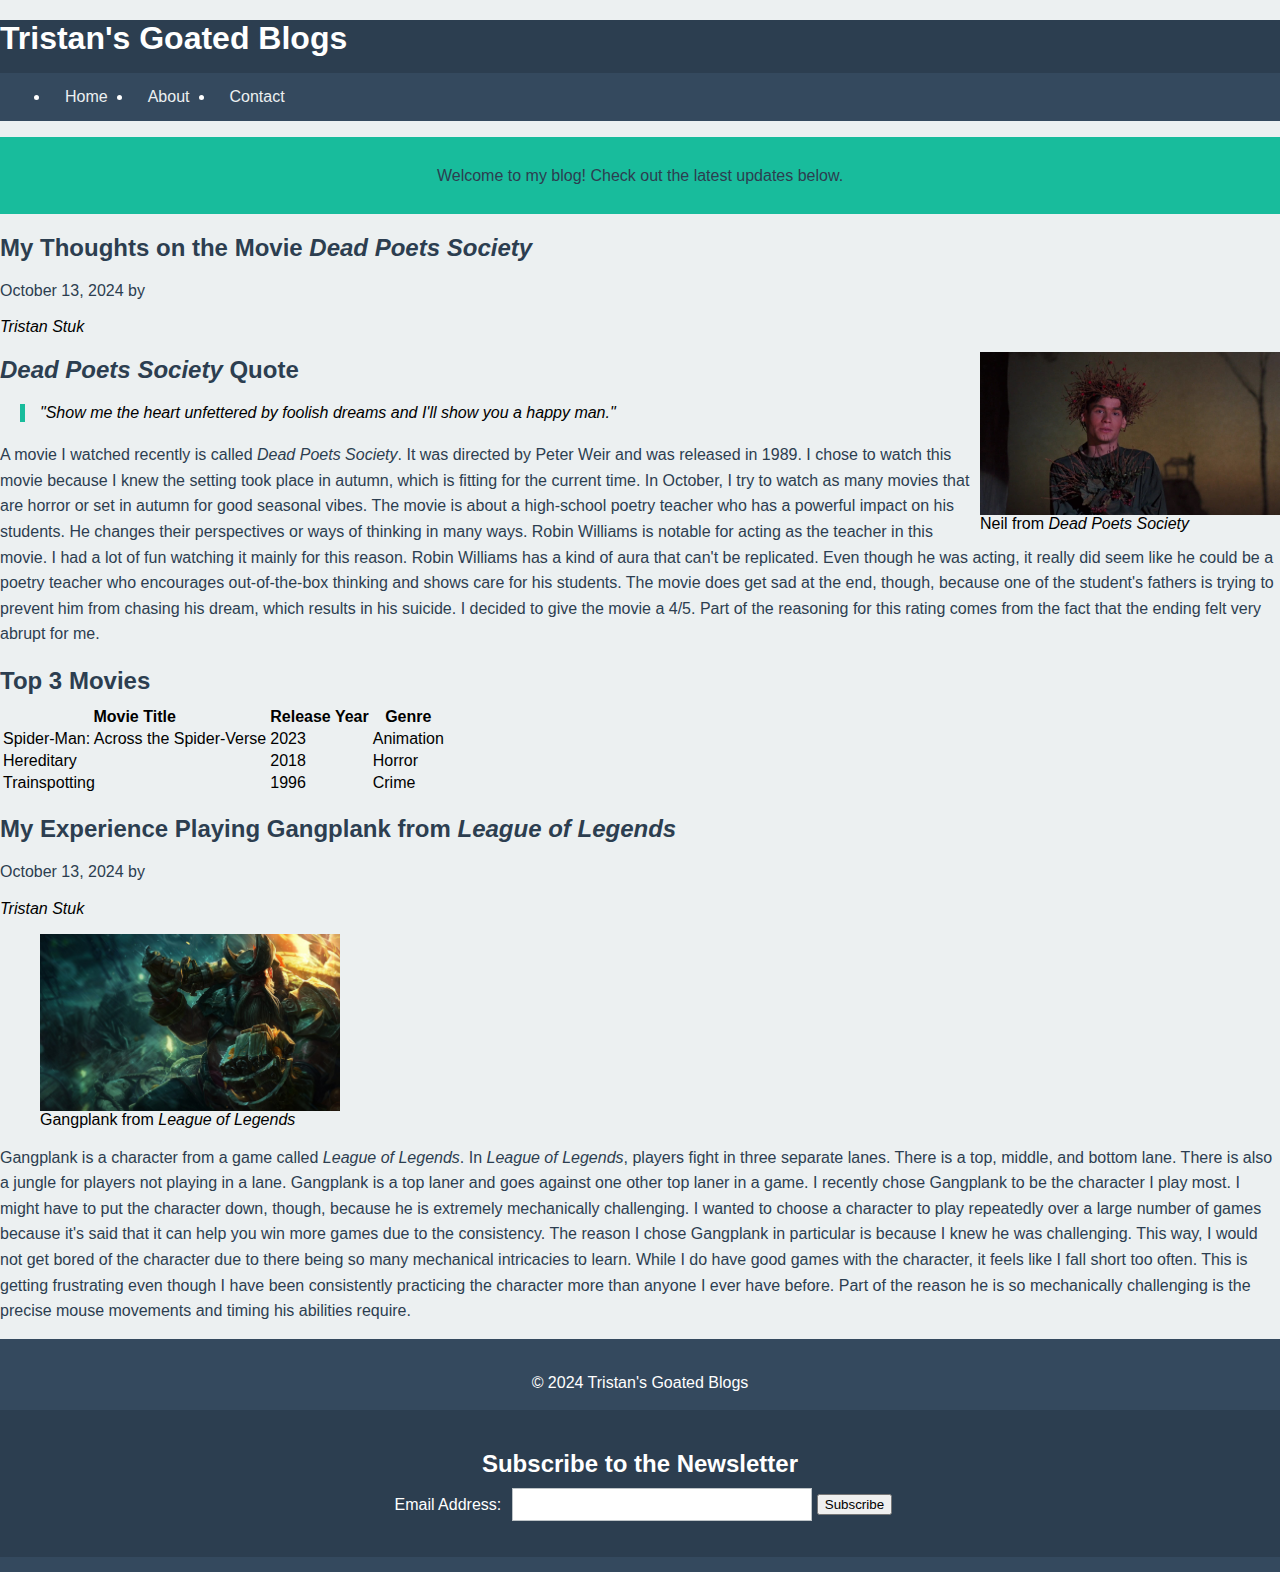
<file: index.html>
<html lang="en">
<head>
  <meta charset="UTF-8"> 
  <meta name="viewport" content="width=device-width, initial-scale=1.0"> 
  <title>Blog Posts</title> 
  <link rel="stylesheet" href="style.css">
</head>
<body>
  <header>
    <h1>Tristan's Goated Blogs</h1>
    <nav>
      <ul>
        <li><a href="index.html">Home</a></li>
        <li><a href="about.html">About</a></li>
        <li><a href="contact.html">Contact</a></li>
      </ul>
    </nav>
  </header>

  <div id="special-announcement">
    <p>Welcome to my blog! Check out the latest updates below.</p>
  </div>

  <main>
    <article>
      <h2>My Thoughts on the Movie <cite>Dead Poets Society</cite></h2>
      <p>
        <time datetime="2024-10-13">October 13, 2024</time> by <address>Tristan Stuk</address>
      </p>
      <figure class="float-image">
        <img src="images/deadpoetsociety.jpg" alt="Neil from Dead Poets Society">
        <figcaption>Neil from <cite>Dead Poets Society</cite></figcaption>
      </figure>

      <section>
        <h2><cite>Dead Poets Society</cite> Quote</h2>
        
        <blockquote>
          "Show me the heart unfettered by foolish dreams and I'll show you a happy man."
        </blockquote>
        
      </section>

      <p>A movie I watched recently is called <cite>Dead Poets Society</cite>. It was directed by Peter Weir and was released in 1989. 
        I chose to watch this movie because I knew the setting took place in autumn, which is fitting for the current time. 
        In October, I try to watch as many movies that are horror or set in autumn for good seasonal vibes. The movie is about a high-school poetry teacher who has a powerful impact on his students. 
        He changes their perspectives or ways of thinking in many ways. Robin Williams is notable for acting as the teacher in this movie. I had a lot of fun watching it mainly for this reason. 
        Robin Williams has a kind of aura that can't be replicated. Even though he was acting, it really did seem like he could be a poetry teacher who encourages out-of-the-box thinking and shows care 
        for his students. The movie does get sad at the end, though, because one of the student's fathers is trying to prevent him from chasing his dream, which results in his suicide. I decided 
        to give the movie a 4/5. Part of the reasoning for this rating comes from the fact that the ending felt very abrupt for me.</p>
    </article>

    <section>
      <h2>Top 3 Movies</h2>
      <table>
        <thead>
          <tr>
            <th>Movie Title</th>
            <th>Release Year</th>
            <th>Genre</th>
          </tr>
        </thead>
        <tbody>
          <tr>
            <td>Spider-Man: Across the Spider-Verse</td>
            <td>2023</td>
            <td>Animation</td>
          </tr>
          <tr>
            <td>Hereditary</td>
            <td>2018</td>
            <td>Horror</td>
          </tr>
          <tr>
            <td>Trainspotting</td>
            <td>1996</td>
            <td>Crime</td>
          </tr>
        </tbody>
      </table>
    </section>

    <article>
      <h2>My Experience Playing Gangplank from <cite>League of Legends</cite></h2>
      <p>
        <time datetime="2024-10-13">October 13, 2024</time> by <address>Tristan Stuk</address>
      </p>
      <figure>
        <img src="images/gangplank.jpg" alt="Gangplank from League of Legends" class="responsive-image">
        <figcaption>Gangplank from <cite>League of Legends</cite></figcaption>
      </figure>
      <p>Gangplank is a character from a game called <cite>League of Legends</cite>. In <cite>League of Legends</cite>, players fight in three separate lanes. 
        There is a top, middle, and bottom lane. There is also a jungle for players not playing in a lane. Gangplank is a top laner and goes against one other top laner in a game. 
        I recently chose Gangplank to be the character I play most. I might have to put the character down, though, because he is extremely mechanically challenging. 
        I wanted to choose a character to play repeatedly over a large number of games because it's said that it can help you win more games due to the consistency. 
        The reason I chose Gangplank in particular is because I knew he was challenging. This way, I would not get bored of the character due to there being so many mechanical intricacies to learn. 
        While I do have good games with the character, it feels like I fall short too often. This is getting frustrating even though I have been consistently practicing the character 
        more than anyone I ever have before. Part of the reason he is so mechanically challenging is the precise mouse movements and timing his abilities require.</p>
    </article>
  </main>

  <footer>
    <p>&copy; 2024 Tristan's Goated Blogs</p>
    <section id="newsletter">
      <h2>Subscribe to the Newsletter</h2>
      <form action="#" method="post">
        <label for="email">Email Address:</label>
        <input type="email" id="email" name="email" required>
        <button type="submit">Subscribe</button>
      </form>
    </section>
  </footer>

  <style>
    .responsive-image {
      width: 300px;
      height: auto;
    }
    body {
      font-family: Arial, sans-serif;
    }
  </style>

</body>
</html>
</file>
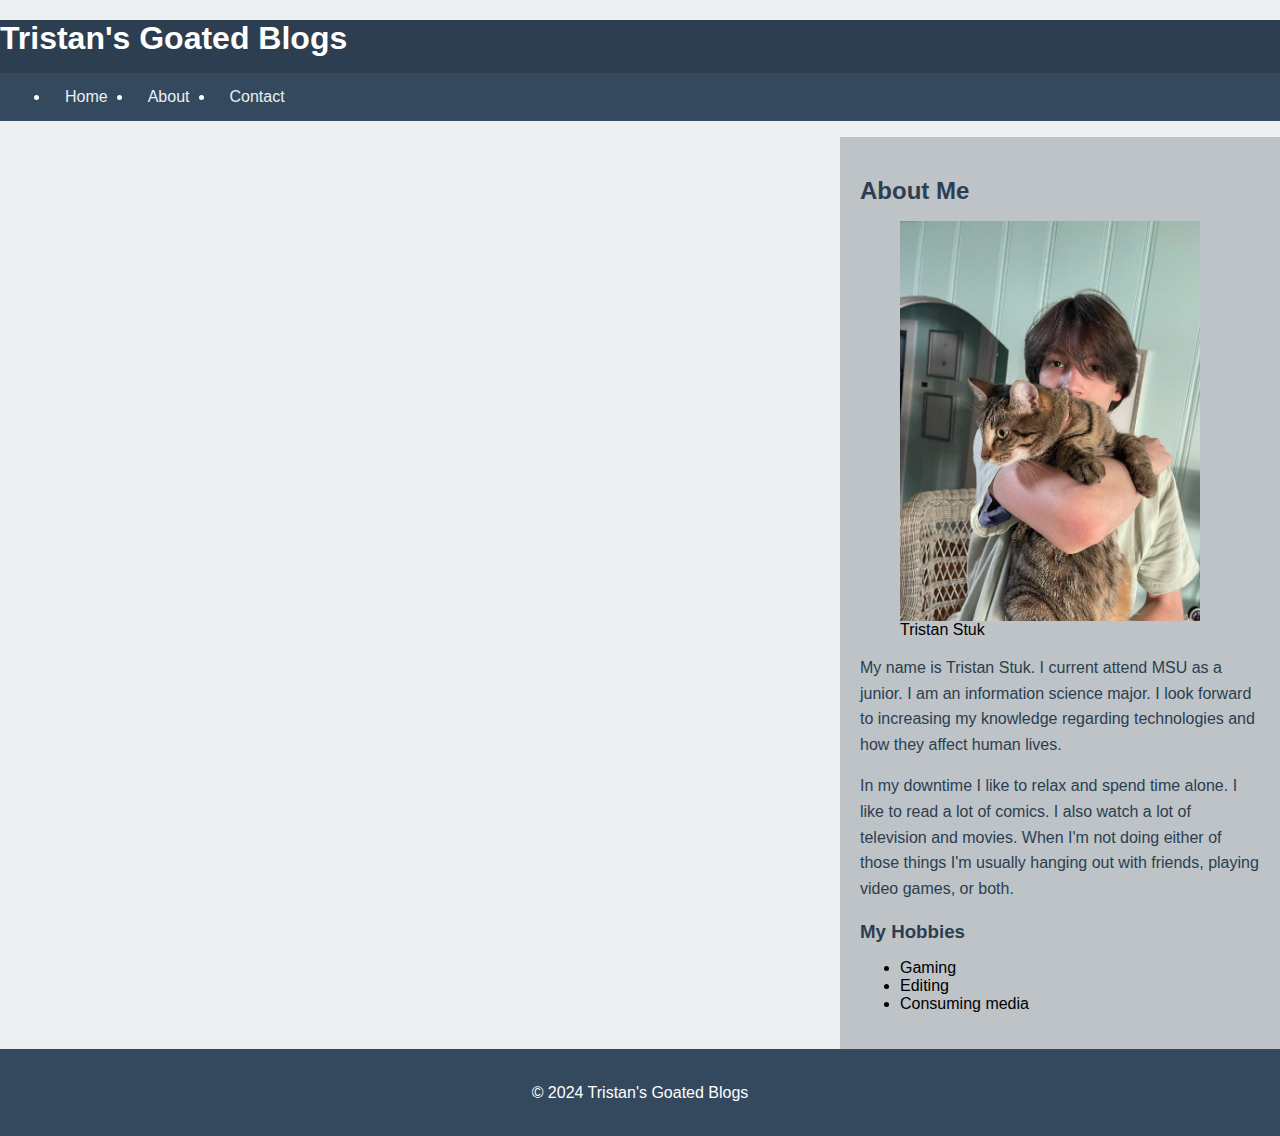
<file: about.html>
<html lang="en">
<head>
  <meta charset="UTF-8"> 
  <meta http-equiv="X-UA-Compatible" content="IE=edge"> 
  <meta name="viewport" content="width=device-width, initial-scale=1.0"> 
  <title>About Me</title> 
  <link rel="stylesheet" href="style.css">
</head>
<body>
  <header>
    <h1>Tristan's Goated Blogs</h1>
    <nav>
      <ul class="nav-menu">
        <li><a href="index.html">Home</a></li>
        <li><a href="about.html">About</a></li>
        <li><a href="contact.html">Contact</a></li>
      </ul>
    </nav>
  </header>

  <main class="flex-container">
    <section class="main-content">
    </section>
    <aside class="sidebar">
      <h2>About Me</h2>
      <figure>
        <img src="images/meandcat.jpg" alt="Photo of me" style="width:300px; height:auto;">
        <figcaption>Tristan Stuk</figcaption>
      </figure>
      <p>My name is Tristan Stuk. I current attend MSU as a junior. I am an information science major. 
        I look forward to increasing my knowledge regarding technologies and how they affect human lives.</p>
      <p>In my downtime I like to relax and spend time alone. I like to read a lot of comics. 
        I also watch a lot of television and movies. When I'm not doing either of those things 
        I'm usually hanging out with friends, playing video games, or both.</p>
      <h3>My Hobbies</h3>
      <ul>
        <li>Gaming</li>
        <li>Editing</li>
        <li>Consuming media</li>
      </ul>
    </section>
  </aside>
  </main>

  <footer>
    <p>&copy; 2024 Tristan's Goated Blogs</p>
  </footer>
</body>
</html>
</file>
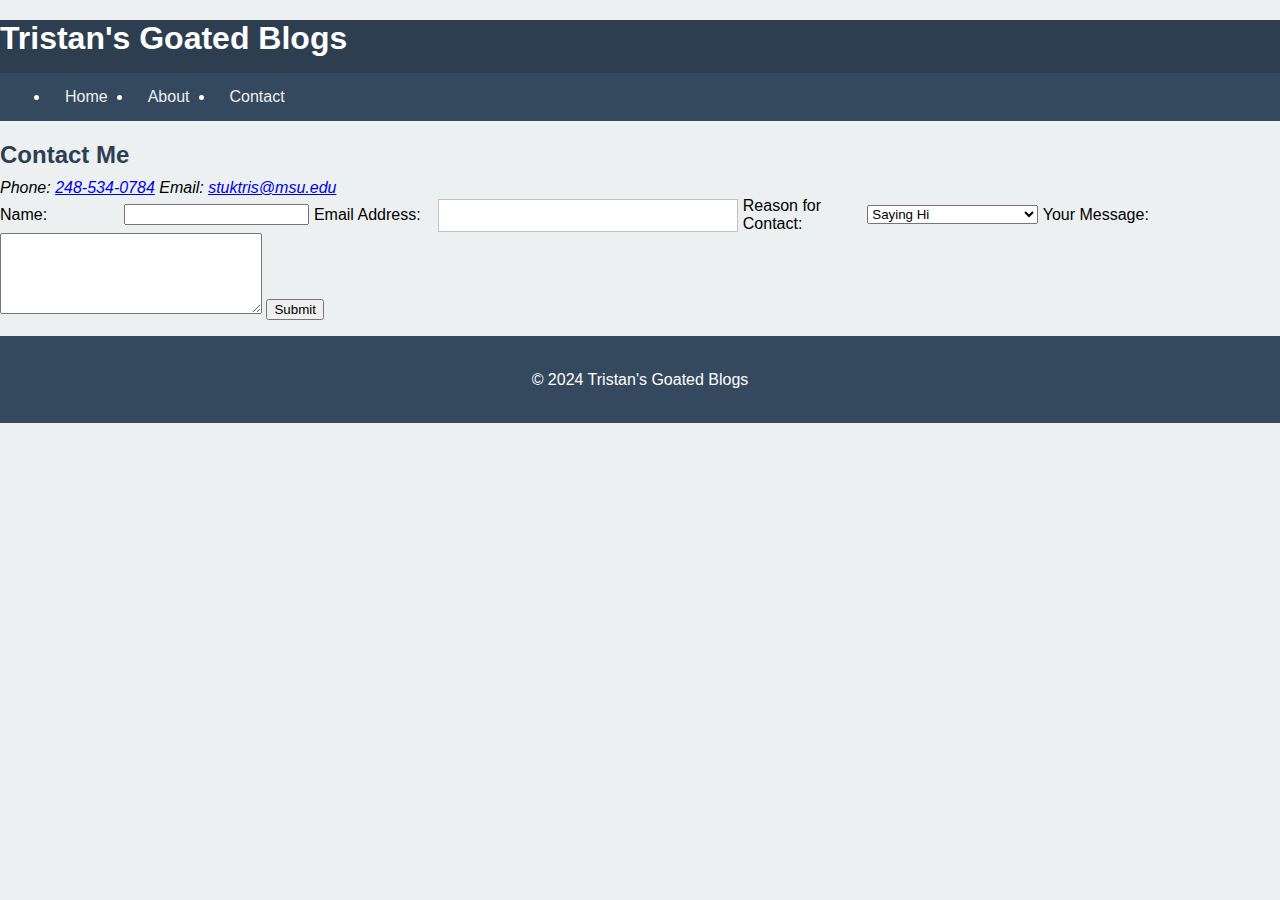
<file: contact.html>
<html lang="en">
<head>
  <meta charset="UTF-8">
  <title>Contact Me</title>
  <link rel="stylesheet" href="style.css">
  <meta name="viewport" content="width=device-width, initial-scale=1.0">
</head>
<body>
  <header>
    <h1>Tristan's Goated Blogs</h1>
    <nav>
      <ul class="nav-menu">
        <li><a href="index.html">Home</a></li>
        <li><a href="about.html">About</a></li>
        <li><a href="contact.html">Contact</a></li>
      </ul>
    </nav>
  </header>

  <main>
    <section>
      <h2>Contact Me</h2>
      <address>
        Phone: <a href="tel:2485340784">248-534-0784</a>
        Email: <a href="mailto:stuktris@msu.edu">stuktris@msu.edu</a>
      </address>

      <form action="#" method="post">
        <label for="name">Name:</label>
        <input type="text" id="name" name="name" required>

        <label for="email">Email Address:</label>
        <input type="email" id="email" name="email" required>

        <label for="reason">Reason for Contact:</label>
        <select id="reason" name="reason">
          <option value="saying_hi">Saying Hi</option>
          <option value="looking_for_contractor">Looking for a Contractor</option>
          <option value="interested_in_interview">Interested in an Interview</option>
        </select>

        <label for="message">Your Message:</label>
        <textarea id="message" name="message" rows="5" cols="30"></textarea>

        <button type="submit">Submit</button>
      </form>
    </section>
  </main>

  <footer>
    <p>&copy; 2024 Tristan's Goated Blogs</p>
  </footer>
</body>
</html>
</file>
<file: style.css>
header {
    position: sticky;
    top: 0;
    background-color: #2c3e50;
    color: #ffffff;
    z-index: 1000;
  }
  
  nav ul {
    display: flex;
    background-color: #34495e;
  }
  
  nav ul li a {
    color: #ECF0F1;
    padding: 15px;
    display: block;
    text-decoration: none;
  }
  
  .flex-container {
    display: flex;
  }
  
  .main-content {
    flex: 2;
    padding: 20px;
  }
  
  .sidebar {
    flex: 1;
    padding: 20px;
    background-color: #bdc3c7;
  }

  .float-image {
    float: right;
    margin: 0 0 10px 10px;
    width: 300px;
  }
  
  .float-image img {
    width: 100%;
    height: auto;
  }

  #special-announcement {
    background-color: #18bc9c;
    padding: 10px;
    text-align: center;
  }

  input[type="email"] {
    border: 1px solid #BDC3C7;
    padding: 8px;
    width: 50%;
  }

  body {
    font-family: Arial, sans-serif;
    margin: 0;
    padding: 0;
    background-color: #ECF0f1;
  }

  h1, h2, h3 {
    color: #2c3e50;
    margin: 20px 0 10px;
  }

  p {
    color: #2c3e50;
    line-height: 1.6;
    margin-bottom: 15px;
  }

  header h1, header h2, header h3 {
    color: #FFFFFF;
  }

    footer p {
      color: #FFFFFF; 
    }

    nav ul li {
      margin-left: 10px; 
    }
    
    label, input[type="email"] {
      display: inline-block;
    }
    
    label {
      display: inline-block;
      width: 120px; 
      vertical-align: middle;
    }

  input[type="email"] {
    border: 1px solid #bdc3c7;
    padding: 8px;
    width: 300px; 
    display: block; 
    margin: 0 auto; 
    box-sizing: border-box; 
  }

  nav ul li {
    margin-left: 10px; 
}

label, input[type="email"] {
  display: inline-block;
}

label {
  display: inline-block;
  width: 120px; 
  vertical-align: middle;
}

input[type="email"] {
  display: inline-block;
  vertical-align: middle;
}

footer {
  background-color: #34495E;
  color: #FFFFFF;
  text-align: center;
  padding: 15px 0;
}

blockquote {
  font-style: italic;
  margin: 20px;
  padding-left: 15px;
  border-left: 5px solid #18BC9C;
}

#newsletter {
  background-color: #2C3E50; 
  padding: 20px;
}

#newsletter h2 {
  color: #FFFFFF; 
}
</file>
